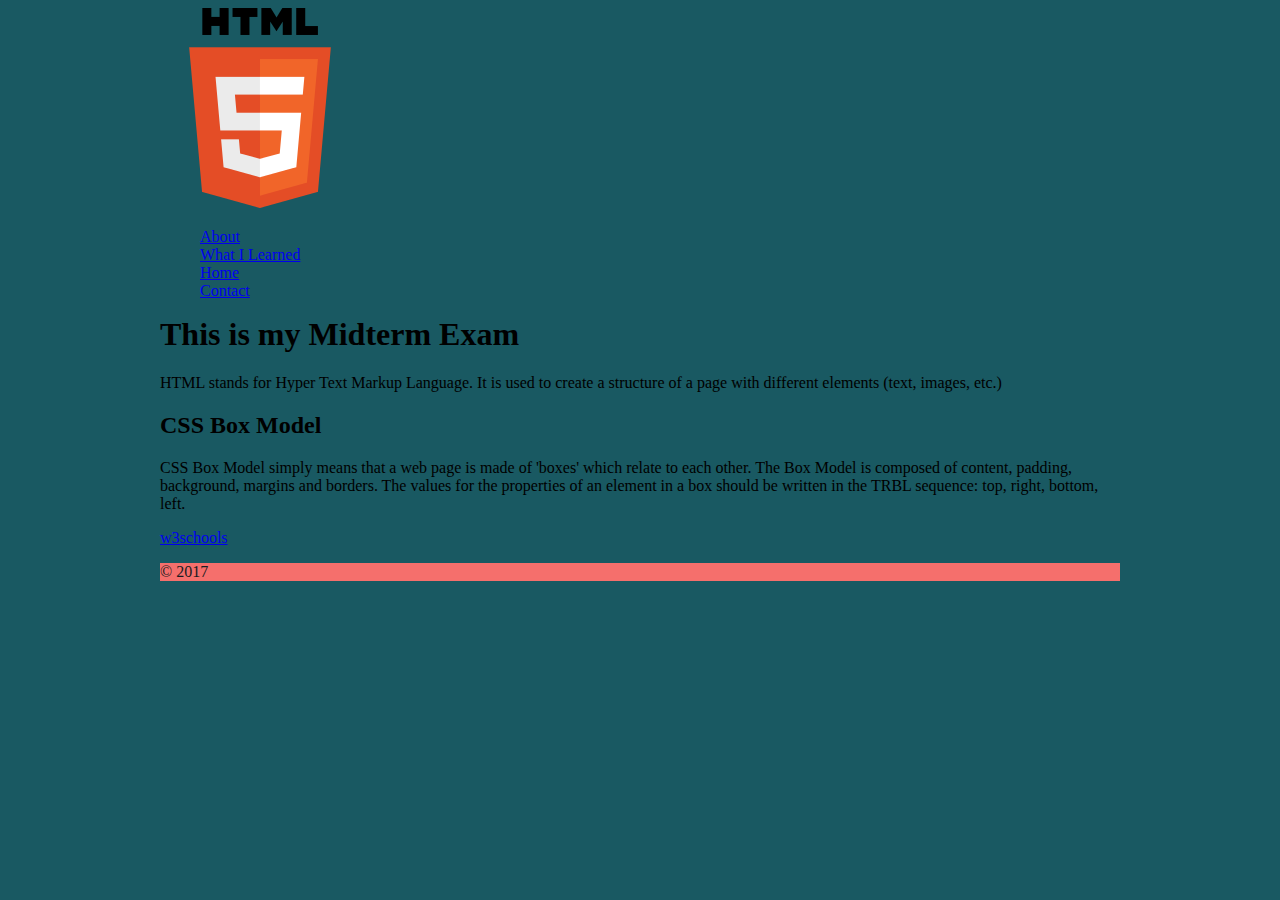
<file: index.html>
<!DOCTYPE html>

<html>

<head>
    <link rel="stylesheet" type="text/css" href="css/style.css">
    <meta charset="utf-8">
    <title>My Midterm Exam</title>
</head>

<body>
    <div class="container">
        <header>
            <img src="images/html5_logo.png">
        </header>
        <nav>
            <ul>
                <li><a href="about.html">About</a></li>
                <li><a href="what-i-learned.html">What I Learned</a></li>
                <li><a href="index.html">Home</a></li>
                <li><a href="contact.html">Contact</a></li>
            </ul>

        </nav>
        <main>
            <h1>This is my Midterm Exam</h1>

            <p>HTML stands for Hyper Text Markup Language. It is used to create a structure of a page with different elements (text, images, etc.)</p>
            <h2>CSS Box Model</h2>
            <p>CSS Box Model simply means that a web page is made of 'boxes' which relate to each other. The Box Model is composed of content, padding, background, margins and borders. The values for the properties of an element in a box should be written
                in the TRBL sequence: top, right, bottom, left.</p>
            <p>
                <a href="https://www.w3schools.com/html/">w3schools</a>
            </p>
        </main>
        <footer>
            <p>&copy; 2017</p>
        </footer>
    </div>

</body>

</html>
</file>
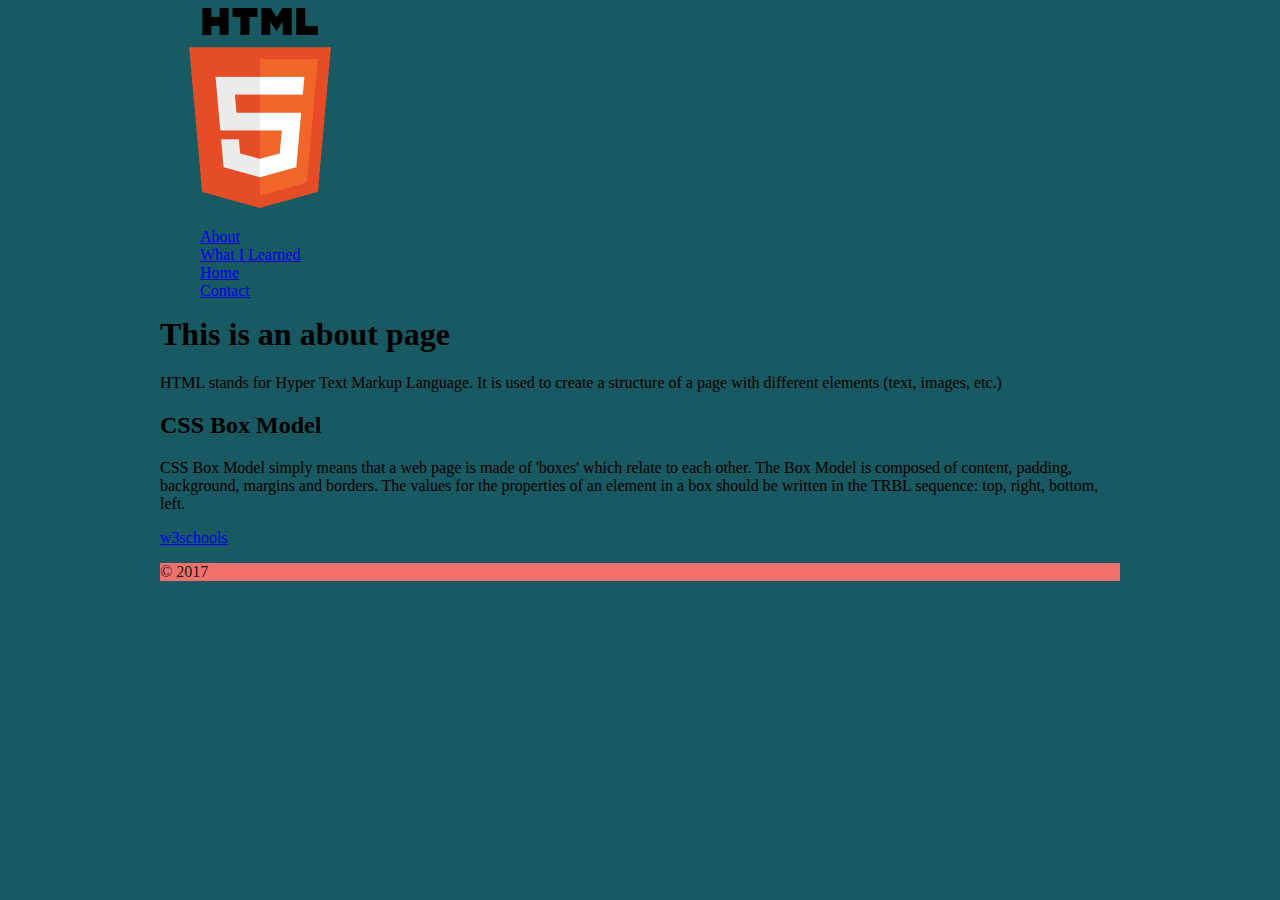
<file: about.html>
<!DOCTYPE html>

<html>

<head>
    <link rel="stylesheet" type="text/css" href="css/style.css">
    <meta charset="utf-8">
    <title>About</title>
</head>

<body>
    <div class="container">
        <header>
            <img src="images/html5_logo.png">
        </header>
        <nav>
            <ul>
                <li><a href="about.html">About</a></li>
                <li><a href="what-i-learned.html">What I Learned</a></li>
                <li><a href="index.html">Home</a></li>
                <li><a href="contact.html">Contact</a></li>
            </ul>

        </nav>
        <main>
            <h1>This is an about page</h1>
            <p>HTML stands for Hyper Text Markup Language. It is used to create a structure of a page with different elements (text, images, etc.)</p>
            <h2>CSS Box Model</h2>
            <p>CSS Box Model simply means that a web page is made of 'boxes' which relate to each other. The Box Model is composed of content, padding, background, margins and borders. The values for the properties of an element in a box should be written
                in the TRBL sequence: top, right, bottom, left.</p>
            <p>
                <a href="https://www.w3schools.com/html/">w3schools</a>
            </p>
        </main>
        <footer>
            <p>&copy; 2017</p>
        </footer>
    </div>

</body>

</html>
</file>
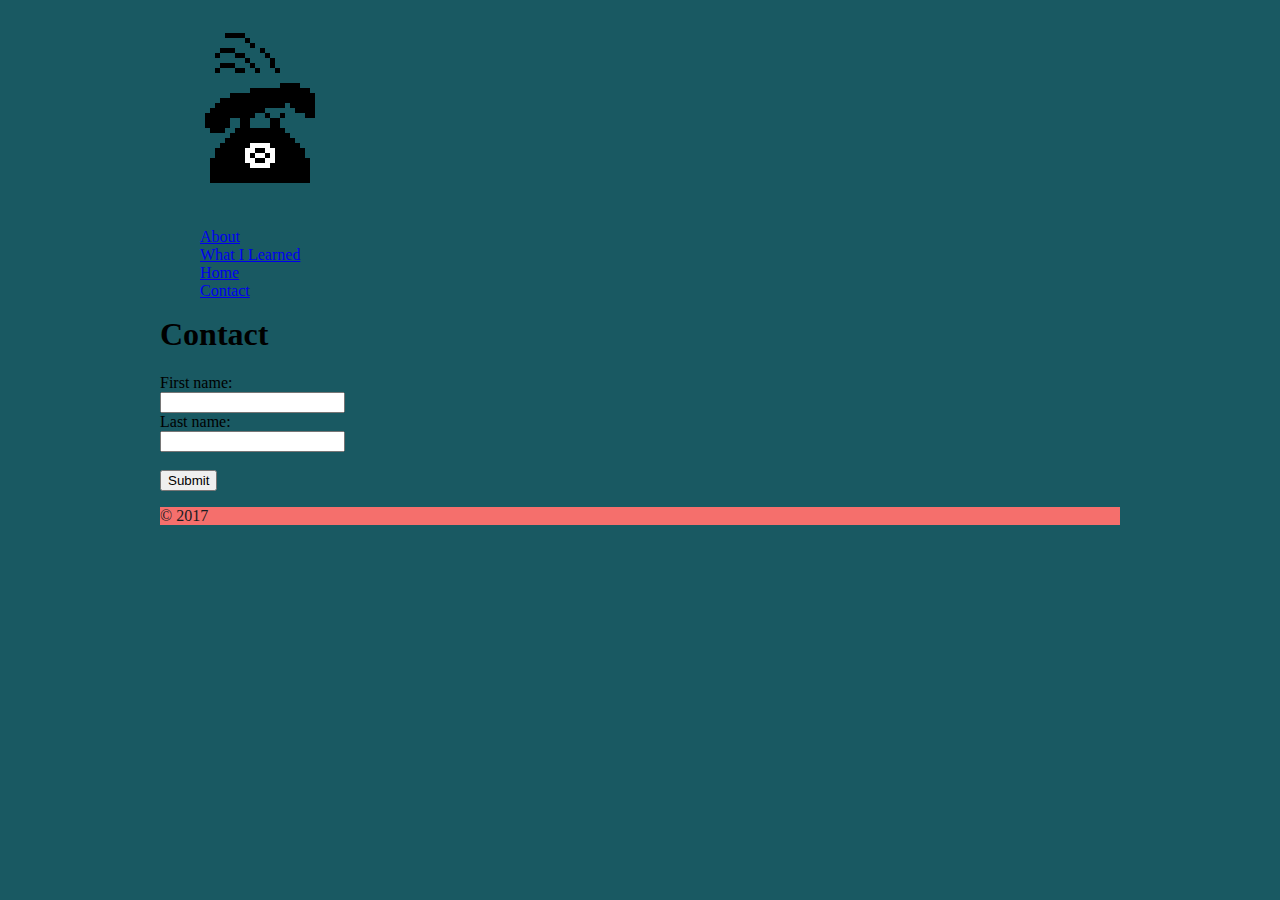
<file: contact.html>
<!DOCTYPE html>

<html>

<head>
    <link rel="stylesheet" type="text/css" href="css/style.css">
    <meta charset="utf-8">
    <title>Contact</title>
</head>

<body>
    <div class="container">
        <header>
            <img src="images/phoneringing.gif-c200">
        </header>
        <nav>
            <ul>
                <li><a href="about.html">About</a></li>
                <li><a href="what-i-learned.html">What I Learned</a></li>
                <li><a href="index.html">Home</a></li>
                <li><a href="contact.html">Contact</a></li>
            </ul>

        </nav>
        <main>
            <h1>Contact</h1>
            <form action="www.bluegg.co.uk/404">
                First name:<br>
                <input type="text" name="firstname" value=""><br> Last name:<br>
                <input type="text" name="lastname" value=""><br><br>
                <input type="submit" value="Submit">
            </form>
        </main>
        <footer>
            <p>&copy; 2017</p>
        </footer>
    </div>

</body>

</html>
</file>
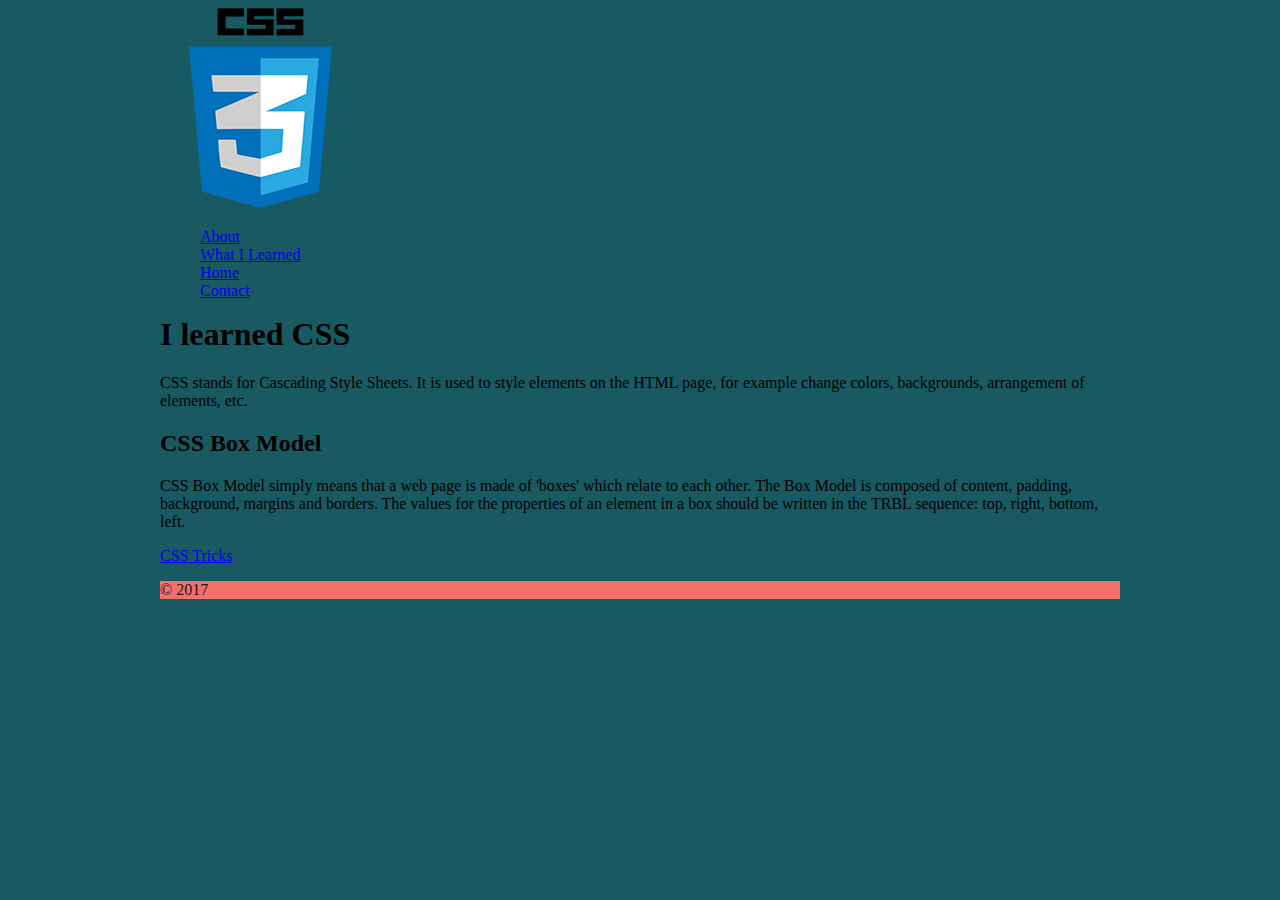
<file: what-i-learned.html>
<!DOCTYPE html>

<html>

<head>
    <link rel="stylesheet" type="text/css" href="css/style.css">
    <meta charset="utf-8">
    <title>What I Learned</title>
</head>

<body>
    <div class="container">
        <header>
            <img src="images/css3_logo.png">
        </header>
        <nav>
            <ul>
                <li><a href="about.html">About</a></li>
                <li><a href="what-i-learned.html">What I Learned</a></li>
                <li><a href="index.html">Home</a></li>
                <li><a href="contact.html">Contact</a></li>
            </ul>

        </nav>
        <main>
            <h1>I learned CSS</h1>
            <p>CSS stands for Cascading Style Sheets. It is used to style elements on the HTML page, for example change colors, backgrounds, arrangement of elements, etc.</p>
            <h2>CSS Box Model</h2>
            <p>CSS Box Model simply means that a web page is made of 'boxes' which relate to each other. The Box Model is composed of content, padding, background, margins and borders. The values for the properties of an element in a box should be written
                in the TRBL sequence: top, right, bottom, left.</p>
            <p>
                <a href="https://www.css-tricks.com">CSS Tricks</a>
            </p>
        </main>
        <footer>
            <p>&copy; 2017</p>
        </footer>
    </div>

</body>

</html>
</file>
<file: css/style.css>
/*#195962
#F56F6C
#FFFFFF
#252932
#191C21*/

body {
    background-color: #195962;
}

footer {
    background-color: #F56F6C;
    color: #191C21;
}

ul {
    float: left;
    width: 100%;
    list-style-type: none;
}

.container {
    width: 960px;
    margin: 0 auto;
}
</file>
